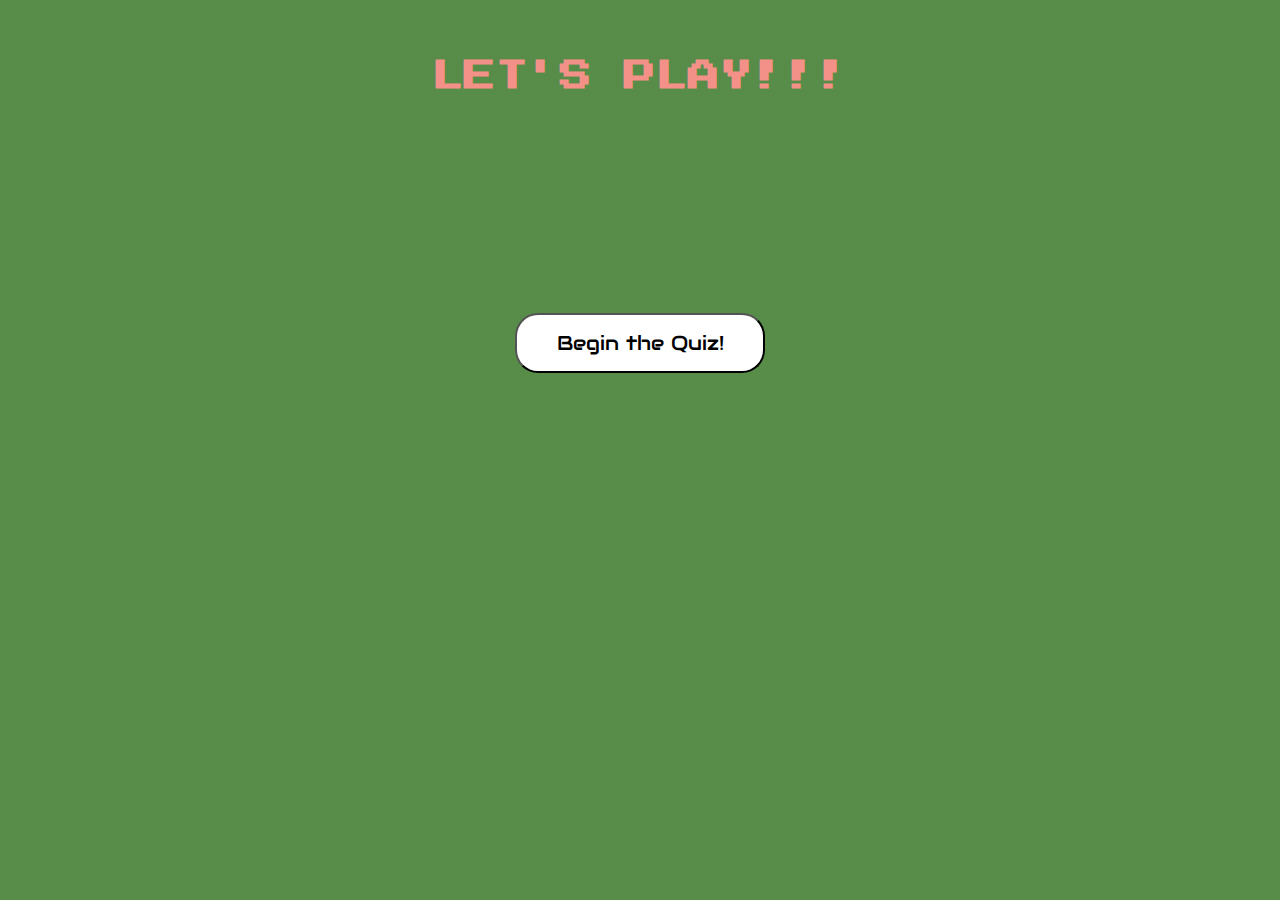
<file: index.html>
<!DOCTYPE html>
<html lang="en">

<head>
    <meta charset="UTF-8">
    <meta name="viewport" content="width=device-width, initial-scale=1.0">
    <link rel="stylesheet" href="css/style.css" type="text/css" />
    <link rel="preconnect" href="https://fonts.gstatic.com">
    <link href="https://fonts.googleapis.com/css2?family=Press+Start+2P&display=swap" rel="stylesheet">
    <link rel="preconnect" href="https://fonts.gstatic.com">
    <link href="https://fonts.googleapis.com/css2?family=Audiowide&display=swap" rel="stylesheet">
    <link rel="preconnect" href="https://fonts.gstatic.com">
    <link href="https://fonts.googleapis.com/css2?family=MedievalSharp&display=swap" rel="stylesheet">
    <title>Half wave dipole antenna quiz</title>
</head>

<body>
    <h1>LET'S PLAY!!!</h1>
    <div class="container">
        <div id="start"><button class="start-btn" onClick= "beginQuiz()">Begin the Quiz!</button>
        </div>
        <div id="quiz" style="display: none">
            <h2 id="quizQuestion"></h2>
            <!-- <div class = "img-div" id="quizImg"></div> -->
            <div id="choices">
                <button id="choiceA" onclick="check('A')"></button>
                <button id="choiceB" onclick="check('B')"></button>
                <button id="choiceC" onclick="check('C')"></button>
                <button id="choiceD" onclick="check('D')"></button>
            </div>
            <div id="choiceResponse" style="display: none"></div>
        </div>
        <div id="scoreBlock" style="display: none"></div>
        <div id="scoreMessage" style="display: none"></div>
        <div><button id="quizAgain" class="quizRestart" style="display: none" onClick="restartQuiz()">Try Again!</button></div>
    </div>
    <!-- <p>Test your knowledge of FIR Filters Designing!<br> Do you know the different Window Techniques<br>
        Let's See How Many Do You Get Right. <br> Click on one to select it as your answer.</p> -->
    <script src="https://code.jquery.com/jquery-3.2.1.js" integrity="sha256-DZAnKJ/6XZ9si04Hgrsxu/8s717jcIzLy3oi35EouyE=" crossorigin="anonymous"></script>
    <script src="js/quizgame.js"></script>
</body>

</html>
</file>
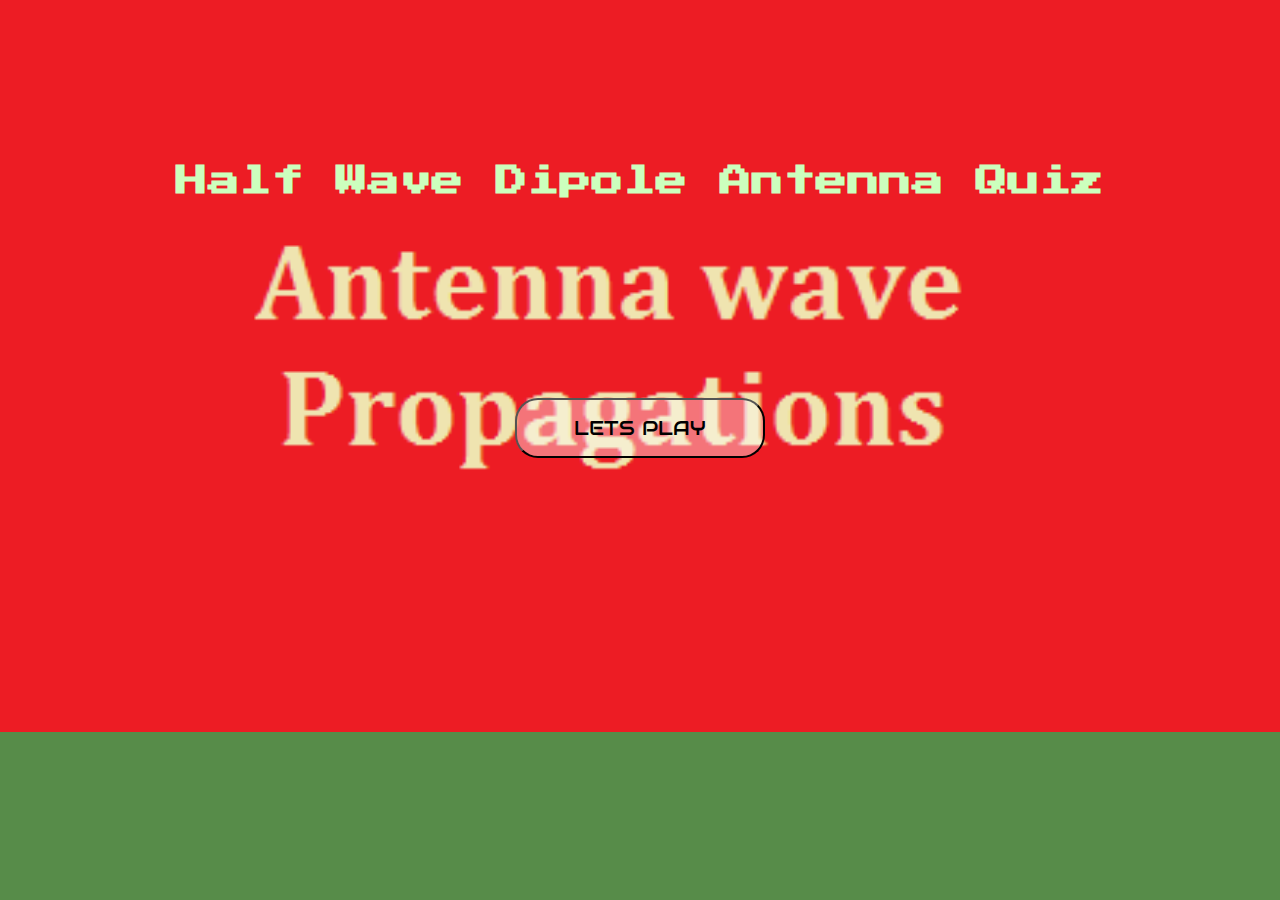
<file: firstpage.html>
<!DOCTYPE html>
<html lang="en">
<head>
    <meta charset="UTF-8">
    <meta http-equiv="X-UA-Compatible" content="IE=edge">
    <meta name="viewport" content="width=device-width, initial-scale=1.0">
    <title>Quiz</title>
    <link href="https://fonts.googleapis.com/css2?family=Press+Start+2P&display=swap" rel="stylesheet">
    <link href="https://fonts.googleapis.com/css2?family=Audiowide&display=swap" rel="stylesheet">
    <link rel="stylesheet" href="css/style2.css">
</head>
<body>
    <h1>Half Wave Dipole Antenna Quiz</h1>
    <div>
        <center>
        <button type="submit" class="start-btn" onclick="location.href = 'index.html';" style="margin-top: 180px;">LETS PLAY</button>
        </center>
    </div>
</body>
</html>
</file>
<file: css/style.css>
@import url('https://fonts.googleapis.com/css?family=Roboto');

body {
    background-color: #578c49;
    font-family: "Roboto", sans-serif;
    color: #000;
    background-image: url("https://t3.ftcdn.net/jpg/02/87/87/18/360_F_287871802_GrrmM4RgBQt7hfIPYFTkRqaj2Fb8xvY4.jpg");
    background-repeat: no-repeat;
    background-size: cover;
    background-attachment: scroll;
}

h1 {
    text-align: center;
    font-family: "Press Start 2P";
    color:#f39189;
    margin-top: 60px;
    
}

p {
    color:#e4fbff;
    font-size: 25px;
    font-family: "MedievalSharp";
    
}

.container {
    display: flex;
    flex-direction: column;
    text-align: center;
    /* background-color: #99be8f; */
    max-width: 700px;
    margin-left: auto;
    margin-right: auto;
    margin-top: 20px;
    border-radius: 23px;
}

.img-div {
    text-align: center;
}

.start-btn {
    font-size: 20px;
    margin-top: 150px;
    font-family: "Audiowide";
    margin-top: 200px;
}

button {
    width: 250px;
    height: 60px;
    border-radius: 23px;
    margin: 40px 20px 25px 20px;
    font-size: 15px;
    background-color:#fff;
}


button:focus {
    outline: none;
}

#scoreBlock {
    padding-top: 100px;
}

#quiz{
    overflow:hidden;
}

.quizRestart {
    display: block;
    margin-left: auto;
    margin-right: auto;
    font-family: "Audiowide";
}

/*Media queries------------------------------*/

@media(min-width:768px) {
    .container {
        max-height: 600px;
        min-height: 600px;
    }
}

@media (min-width: 1024px){
    button:hover{
    background-color: rgb(0, 204, 255);
    border: none;
}
}
</file>
<file: css/style2.css>
body {
    background-color: #578c49;
    font-family: "Roboto", sans-serif;
    color: #000;
    background-image: url("Antenna-Wave-Propagation-.png");
    background-repeat: no-repeat;
    background-size: cover;
    background-attachment: scroll;
    margin-top: 165px;
}

h1 {
    text-align: center;
    font-family: "Press Start 2P";
    color: #ccffbd;
    margin-top: 60px;
    
}

.start-btn {
    font-size: 20px;
    margin-top: 100px;
    font-family: "Audiowide";
    margin-top: 200px;
}

button{
    width: 250px;
    height: 60px;
    border-radius: 23px;
    margin: 20px 20px 10px 20px;
    font-size: 15px;
    background-color:rgba(255, 255, 255, 0.39);
    
}
</file>
